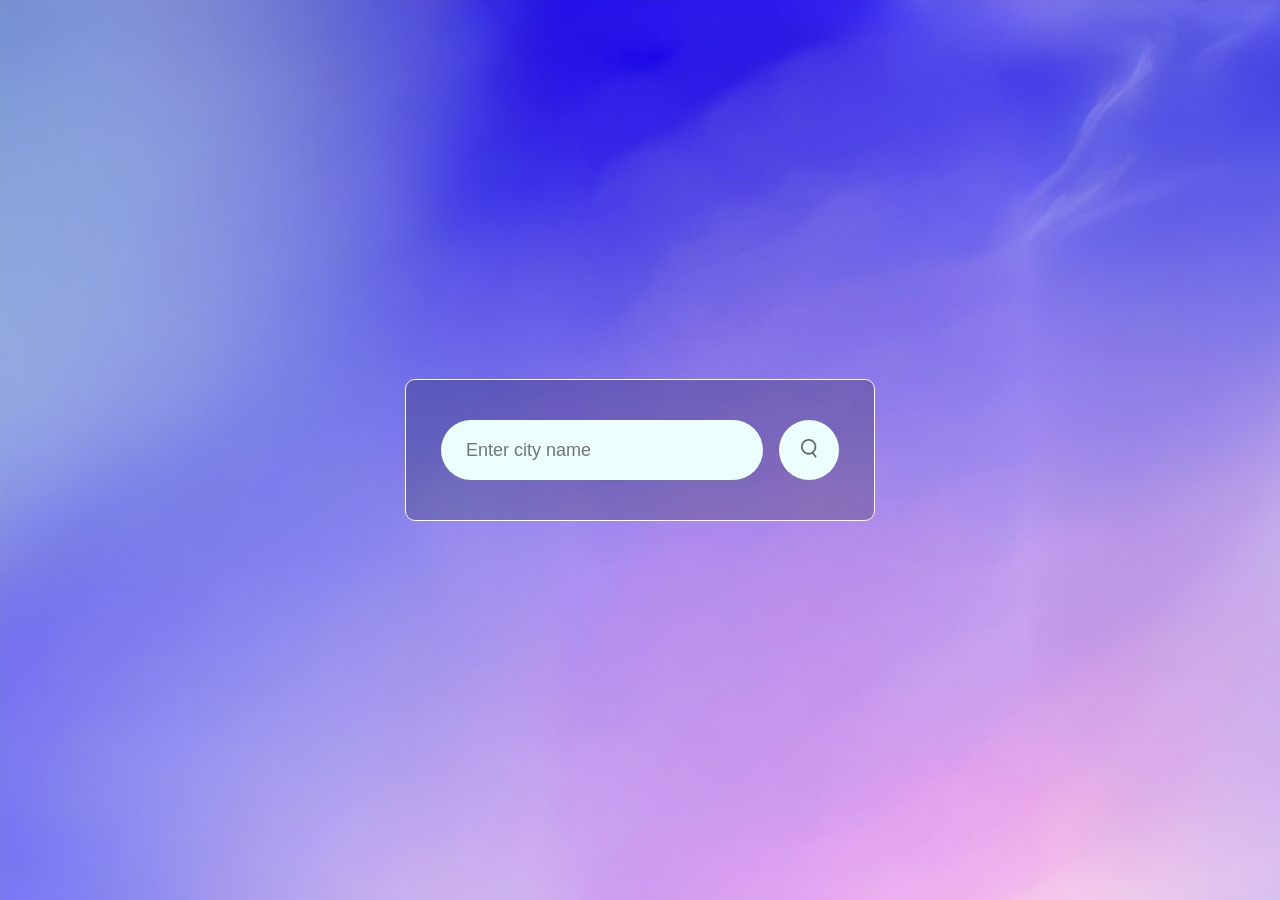
<file: index.html>
<!DOCTYPE html>
<html lang="en">
  <head>
    <meta charset="UTF-8" />
    <meta name="viewport" content="width=device-width, initial-scale=1.0" />
    <title>Weather-app-by-shriharsh</title>
    <link rel="icon" href="./images/clouds.png" type="clouds/png" />
    <link rel="stylesheet" href="style.css" />
  </head>
  <body>
   
    <div class="net"></div>
    <div class="card">
      <div class="search">
        <input type="text" placeholder="Enter city name" spellcheck="false" />
        <button><img src="images/search.png" alt="search img" /></button>
      </div>
      <div class="error">
        <p class="Error">*Invalid city name</p>
      </div>
      <div class="weather">
        <img src="./images/clear-gif.gif" class="weather-icon" />
        <h1 class="temp"></h1>
        <h2 class="city"></h2>
        <div class="details">
          <div class="col">
            <img src="images/humidity.png" />
            <div>
              <p class="humidity"></p>
              <p>humidity</p>
            </div>
          </div>
          <div class="col">
            <img src="images/wind.png" />
            <div>
              <p class="wind"></p>
              <p>wind speed</p>
            </div>
          </div>
        </div>
        <div class="details2">
          <div class="col">
            <img src="images/Feels like.png" />
            <div>
              <p class="feels"></p>
              <p>feels like</p>
            </div>
          </div>
        </div>
      </div>
    </div>

    <script src="main.js"></script>
  </body>
</html>
<!-- https://weather-app-shriharsh.netlify.app/ -->
</file>
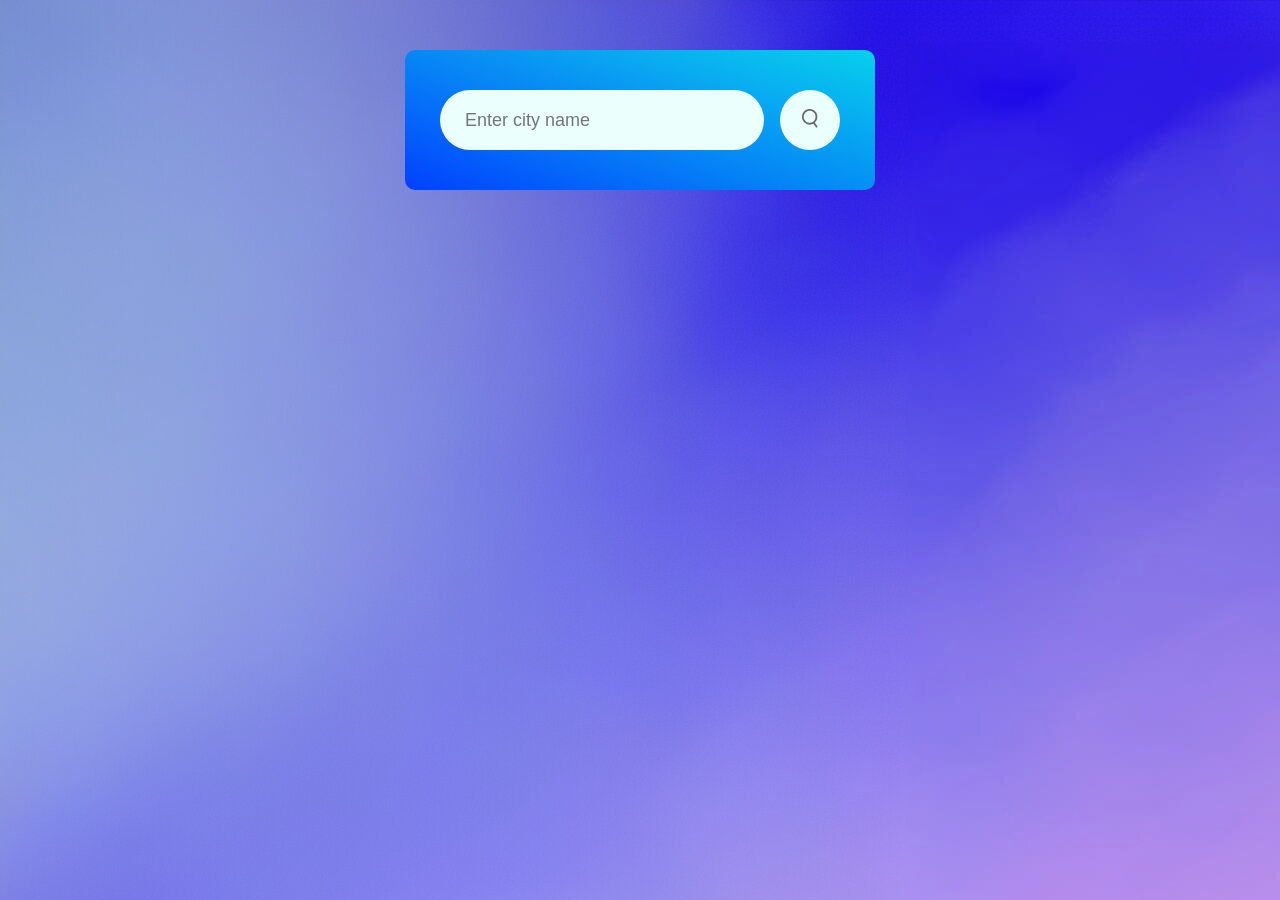
<file: Weather App - 1/index.html>
<!DOCTYPE html>
<html lang="en">
<head>
    <meta charset="UTF-8">
    <meta name="viewport" content="width=device-width, initial-scale=1.0">
    <title>Weather-app-by-shriharsh</title>
    <link rel="stylesheet" href="style.css">
</head>
<body>
  <div class="card">
    <div class="search">
        <input type="text" placeholder="Enter city name" spellcheck="false">
        <button><img src="images/search.png" alt="search img"></button>
    </div>
    <div class="error">
        <p>*Invalid city name</p>
    </div>
    <div class="weather">
        <img src="images/rain.png" class="weather-icon">
        <h1 class="temp"> </h1>
        <h2 class="city"> </h2>
        <div class="details">
            <div class="col">
                <img src="images/humidity.png">
                <div>
                    <p class="humidity"> </p>
                    <p>humidity</p>
                </div>
            </div>
            <div class="col">
                <img src="images/wind.png">
                <div>
                    <p class="wind"> </p>
                    <p>wind speed</p>
                </div>
            </div>
        </div>
    </div>
  </div>
  <script src="main.js"></script>  
</body>
</html>
<!-- https://weather-app-shriharsh.netlify.app/ -->
</file>
<file: style.css>
* {
  margin: 0;
  padding: 0;
  font-family: "poppins", sans-serif;
  box-sizing: border-box;
}
body {
  background-image: url(images/bg1.jpg);
  background-size: cover;
  background-repeat: no-repeat;
  display: flex;
  flex-direction: column;
  justify-content: center;
  align-items: center;
  height: 100vh;
  width: 100%;
}
.net {
  height: 30px;
 max-width:400px;
  padding-bottom: 5px;
  padding-left: 10px;
  padding-right: 5px;
  border-radius: 9px;
  color: white;
  border: 1px solid rgb(43, 255, 0);
  font-size: larger;
  display: none;
}
.card {
  width: 90%;
  max-width: 470px;
  background: rgba(0, 0, 0, 0.2);
  color: #fdfdfd;
  border: 1px solid #fff;
  border-radius: 10px;
  padding: 40px 35px;
  text-align: center;
}
.search:hover {
  transform: scale(1.05) rotateY(10deg);
}
.search {
  width: 100%;
  display: flex;
  align-items: center;
  justify-content: space-between;
  transition: transform 0.3s;
}
.search input {
  border: 0;
  outline: 0;
  background: #ebfffc;
  color: #000000;
  padding: 10px 25px;
  height: 60px;

  border-radius: 30px;
  flex: 1;
  margin-right: 16px;
  font-size: 18px;
}
.search button {
  border: 0;
  outline: 0;
  background: #ebfffc;
  border-radius: 50%;
  width: 60px;
  height: 60px;
  cursor: pointer;
}
.search button img {
  width: 16px;
}
.Error {
  color: red;
}
.weather-icon {
  width: 170px;
  margin-top: 30px;
}
.weather > img {
  border-radius: 20px;
}
.weather h1 {
  font-size: 80px;
  font-weight: 500;
}
.weather h2 {
  font-size: 45px;
  font-weight: 400;
  margin-top: -10px;
}
.details {
  display: flex;
  flex-direction: row;
  align-items: center;
  justify-content: space-between;
  padding: 0 20px;
  margin-top: 50px;
}
.details2 {
  display: flex;
  justify-content: center;
  margin-top: 20px;
}
.col {
  display: flex;
  align-items: center;
  text-align: left;
}
.col img {
  width: 40px;
  margin-right: 10px;
}
.humidity,
.wind .feels {
  font-size: 28px;
  margin-top: -6px;
}
.weather {
  display: none;
  /* display: block; */
}
.error {
  text-align: left;
  color: rgb(255, 255, 255);
  margin-left: 10px;
  font-size: 14px;
  margin-top: 10px;
  display: none;
}
@media (max-width: 530px) {
  .search input {
    width: 20px;
  }
  .search button {
    width: 50px;
    height: 50px;
  }
  .search button img {
    width: 16px;
  }
  .col {
    margin-left: 10px;
  }
  .col img {
    width: 20px;
    margin-right: 5px;
  }
  .col > div > p {
    font-size: 15px;
  }
}
</file>
<file: Weather App - 1/style.css>
*{
    margin: 0;
    padding: 0;
    font-family: 'poppins',sans-serif;
    box-sizing: border-box;
}
body{
    background-image:url(images/bg1.jpg);
    height: auto;
    width: auto;
}
.card{
    width: 90%;
    max-width: 470px;
    background: linear-gradient(1100deg,#0140fe,#03e9ede1);
    color: #fdfdfd;
    margin: 50px auto 500px;
    border-radius: 10px ;
    padding: 40px 35px;
    text-align: center;
    
}
.search:hover{
    transform: scale(1.05) rotateY(10deg);
}

.search{
    width: 100%;
    display: flex;
    align-items: center;
    justify-content: space-between;
    transition: transform 0.3s;
    
}
.search input{
    border: 0;
    outline: 0;
    background: #ebfffc;
    color: #000000;
    padding: 10px 25px;
    height: 60px;
    border-radius: 30px;
    flex: 1;
    margin-right: 16px;
    font-size: 18px;
    
}
.search button{
    border: 0;
    outline: 0;
    background: #ebfffc;
    border-radius: 50%;
    width: 60px;
    height: 60px;
    cursor: pointer;
}
.search button img{
    width: 16px;
}
.weather-icon{
    width: 170px;
    margin-top: 30px;
}
.weather h1{
    font-size: 80px;
    font-weight: 500;
}
.weather h2{
    font-size: 45px;
    font-weight: 400;
    margin-top: -10px;
}
.details{
    display: flex;
    align-items: center;
    justify-content: space-between;
    padding: 0 20px;
    margin-top: 50px;
}
.col{
    display: flex;
    align-items: center;
    text-align: left;
}
.col img{
    width: 40px;
    margin-right: 10px;
}
.humidity, .wind{
    font-size: 28px;
    margin-top: -6px;
}
.weather{
    display: none;
}
.error{
    text-align: left;
    color: rgb(255, 255, 255);
    margin-left:10px;
    font-size: 14px;
    margin-top: 10px;
    display: none;
    
}
</file>
